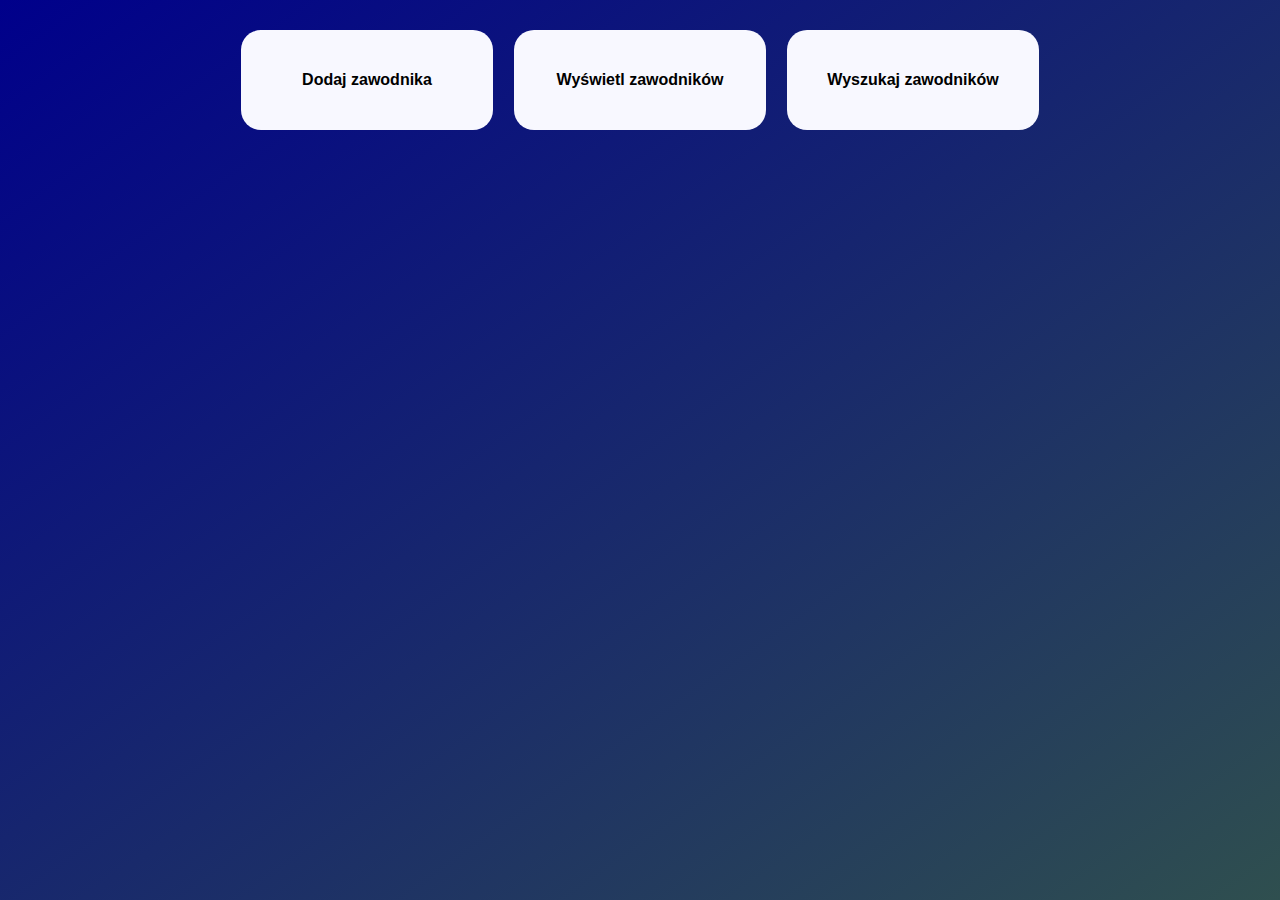
<file: src/main/resources/templates/index.html>
<!DOCTYPE html>
<html lang="pl" xmlns:th="http://www.thymeleaf.org">
<link rel="stylesheet" href="../static/styles/main.css" th:href="@{styles/main.css}">
<head>
    <meta charset="UTF-8">
    <title>Beniaminek - zawodnicy</title>
</head>
<body>

<header th:replace="fragments :: header"></header>

<main>
    <a class="choice" href="/dodaj" th:href="@{/dodaj}">Dodaj zawodnika</a>
    <a class="choice" href="/zawodnicy" th:href="@{/zawodnicy}">Wyświetl zawodników</a>
    <a class="choice" href="/wyszukaj" th:href="@{/wyszukaj}">Wyszukaj zawodników</a>
</main>

</body>
</html>
</file>
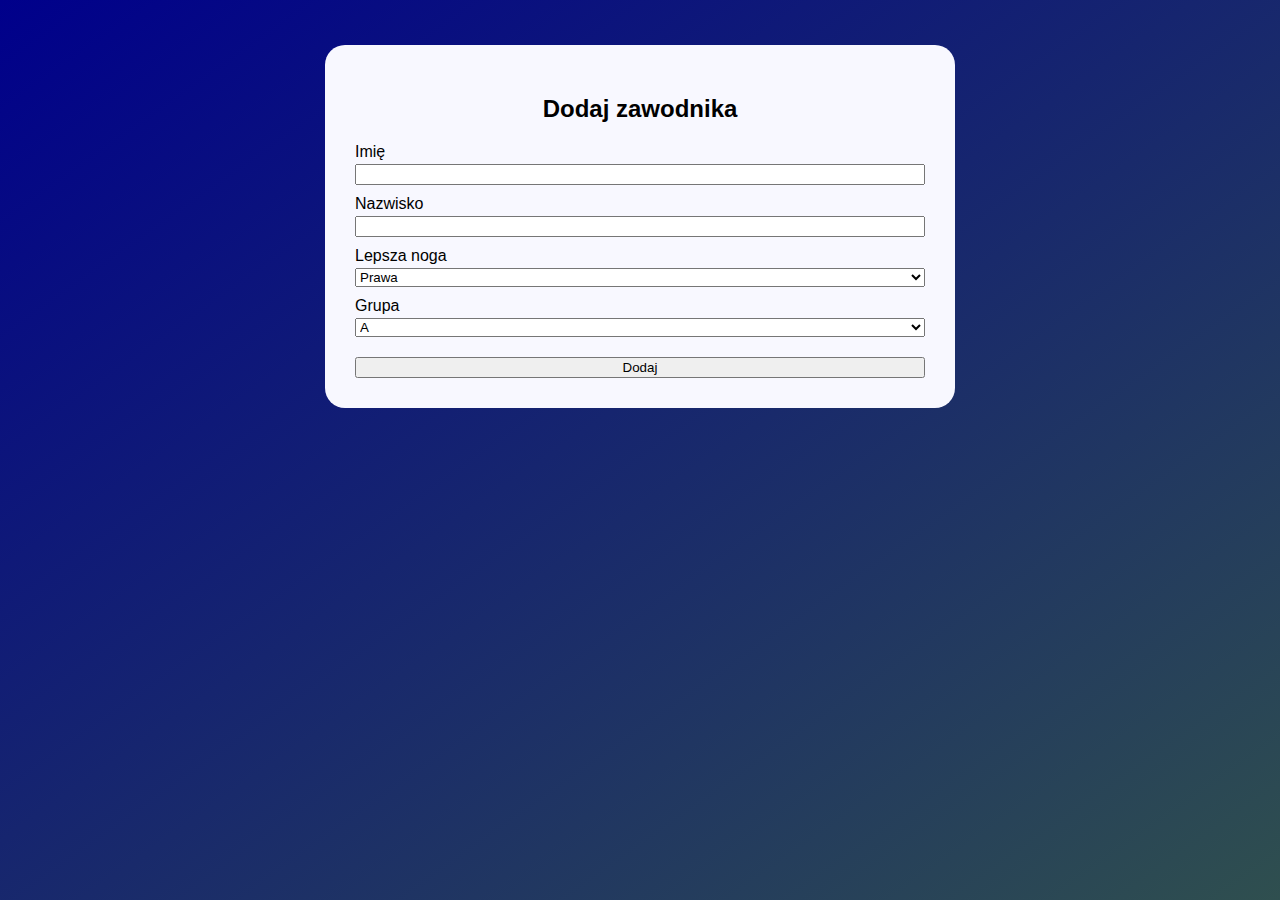
<file: src/main/resources/templates/add-player.html>
<!DOCTYPE html>
<html lang="pl" xmlns:th="http://www.thymeleaf.org">
<head>
    <meta charset="UTF-8">
    <title>Dodaj zawodnika</title>
    <link rel="stylesheet" href="../static/styles/main.css" th:href="@{styles/main.css}">
</head>
<body>

<header th:replace="fragments :: header"></header>

<main class="form">
    <h2>Dodaj zawodnika</h2>
    <form action="/zapisz" method="post">
        <div>
            <label for="firstName">Imię</label>
            <input name="firstName" id="firstName" required>
        </div>
        <div>
            <label for="lastName">Nazwisko</label>
            <input name="lastName" id="lastName" required>
        </div>
        <div>
            <label for="foot">Lepsza noga</label>
            <select name="preferredFoot" id="foot" required>
                <option th:each="ft: ${foot}" th:text="${ft.foot}" th:name="preferredFoot" name="right" th:value="${ft}">Prawa</option>
            </select>
        </div>
        <div>
            <label for="group">Grupa</label>
            <select name="group" id="group" th:remove="all-but-first" required>
                <option th:each="gr: ${group}" th:text="${gr.groupName}" th:name="group" th:value="${gr.groupName}">A</option>
                <option>B</option>
                <option>C</option>
            </select>
        </div>
        <button type="submit">Dodaj</button>
    </form>
</main>
</body>
</html>
</file>
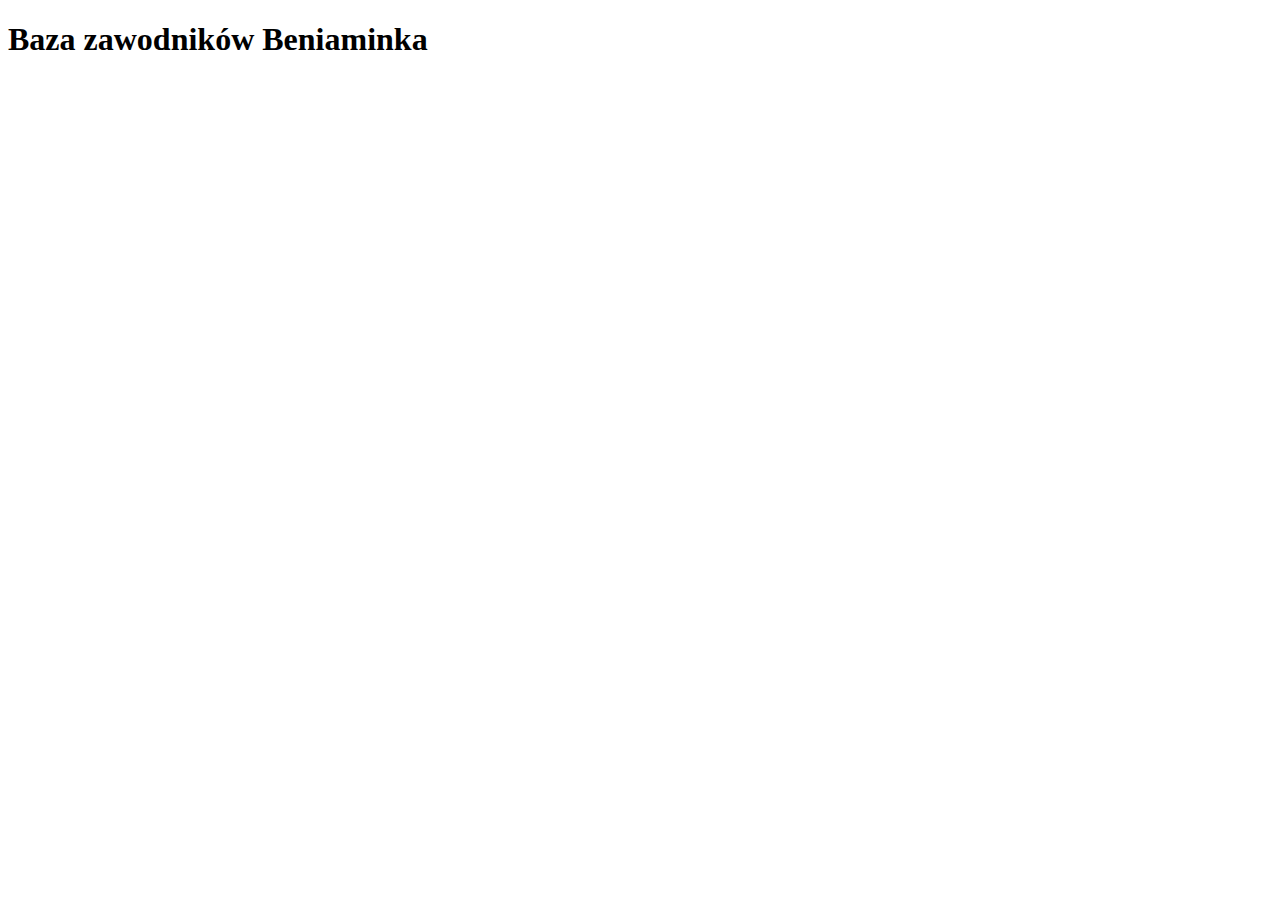
<file: src/main/resources/templates/fragments.html>
<!DOCTYPE html>
<html lang="pl" xmlns:th="http://www.thymeleaf.org">
<head>
    <meta charset="UTF-8">
    <title>Title</title>
</head>
<body>

<header th:fragment="header">
  <h1>Baza zawodników Beniaminka</h1>
  <a th:href="@{/}" href="/"><img src="../static/images/beniaminek-logo.png" th:src="@{images/beniaminek-logo.png}">
  </a>
</header>

</body>
</html>
</file>
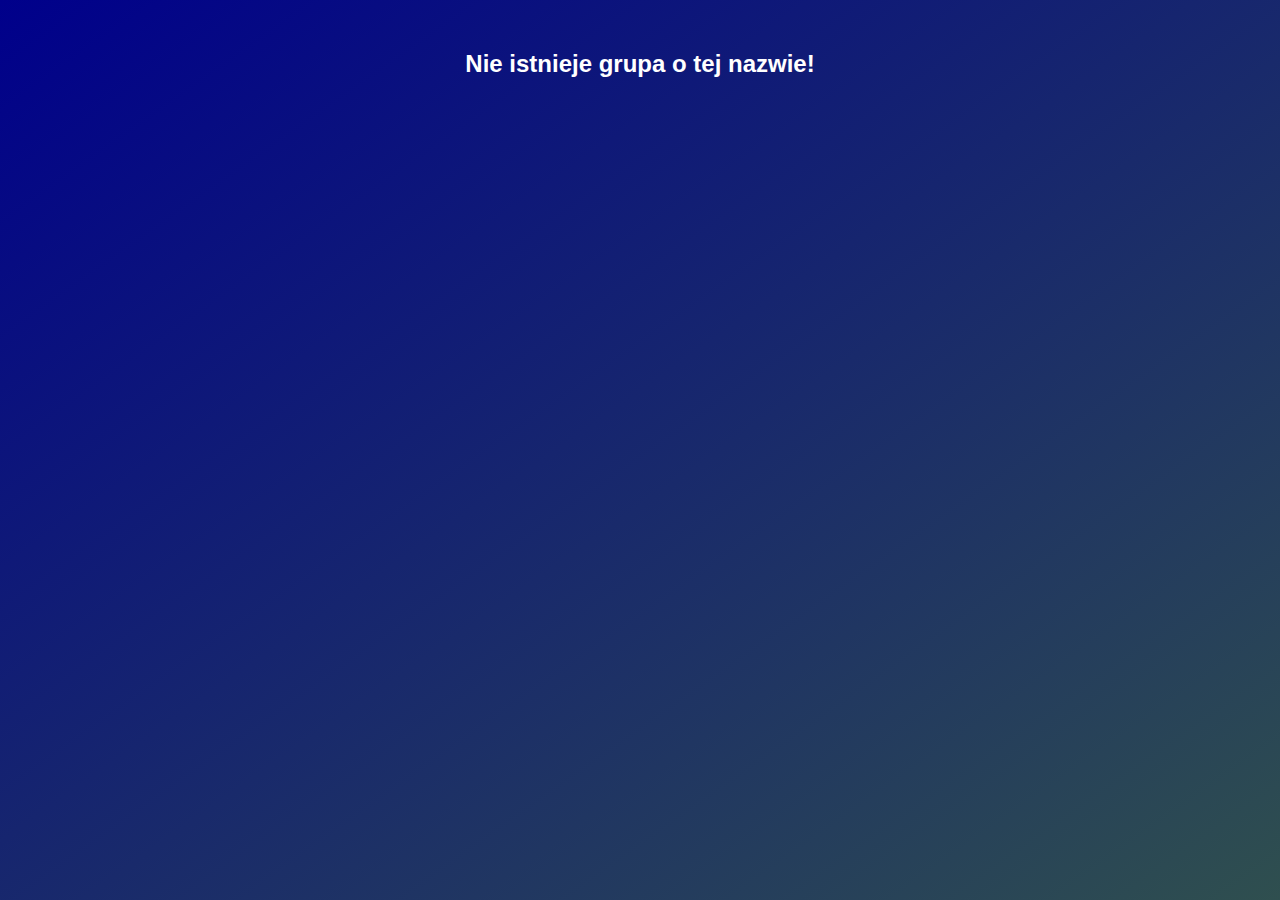
<file: src/main/resources/templates/group-not-found.html>
<!DOCTYPE html>
<html lang="pl" xmlns:th="http://www.thymeleaf.org">
<head>
    <meta charset="UTF-8">
    <title>Nie ma takiej grupy</title>
    <link rel="stylesheet" href="../static/styles/main.css" th:href="@{styles/main.css}">

</head>
<body>
<header th:replace="fragments :: header"></header>
<main>
    <h2 style="color: white;">Nie istnieje grupa o tej nazwie!</h2>
</main>
</body>
</html>
</file>
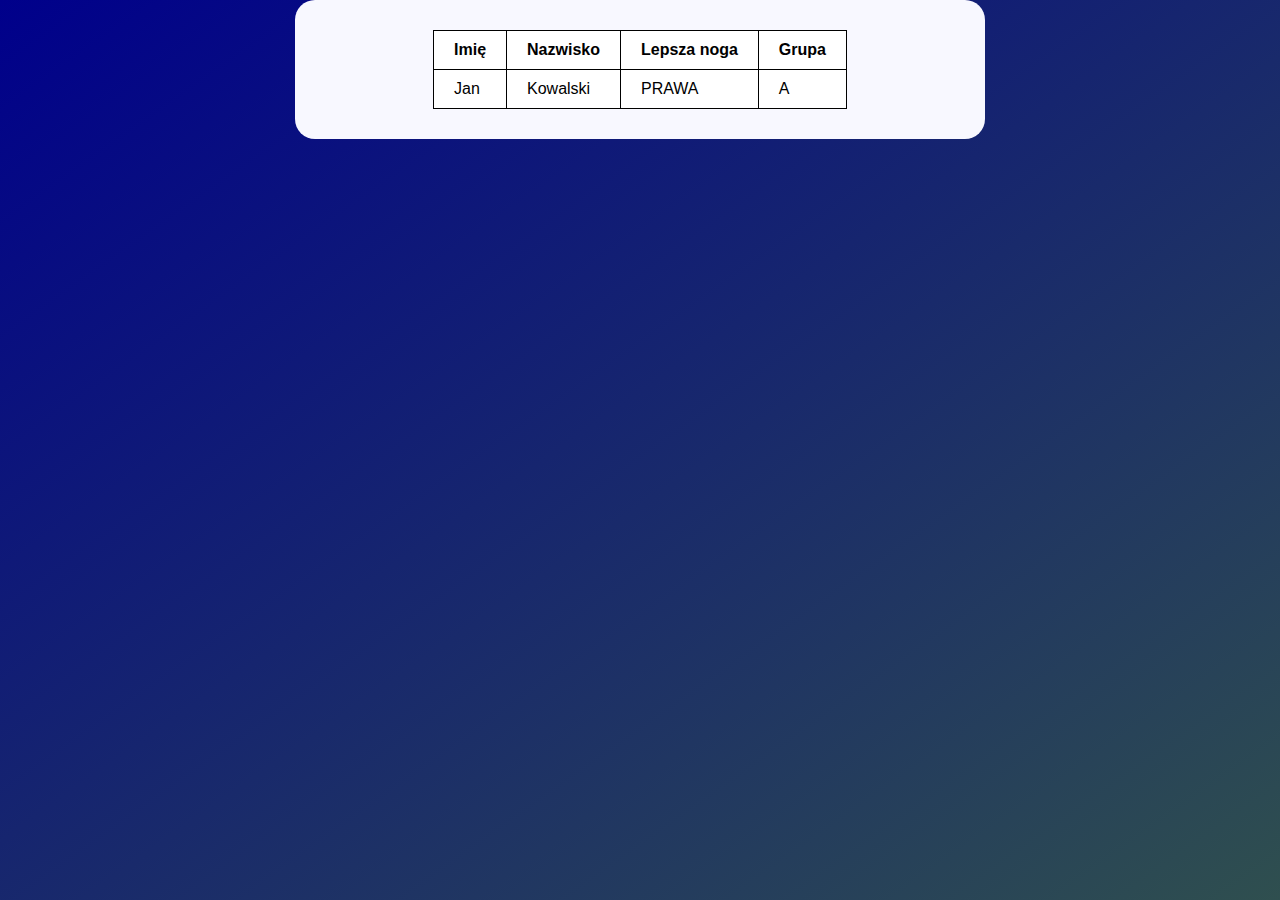
<file: src/main/resources/templates/group.html>
<!DOCTYPE html>
<html lang="pl" xmlns:th="http://www.thymeleaf.org">
<head>
    <meta charset="UTF-8">
    <title>Grupa A</title>
    <link rel="stylesheet" href="../static/styles/main.css" th:href="@{styles/main.css}">
</head>
<body>

<header th:replace="fragments :: header"></header>

<main class="table-main">
    <table>
        <thead>
        <tr>
            <th>Imię</th>
            <th>Nazwisko</th>
            <th>Lepsza noga</th>
            <th>Grupa</th>
        </tr>
        </thead>
        <tbody>
        <tr th:each="player: ${playerGroup.players}">
            <td th:text="${player.firstName}">Jan</td>
            <td th:text="${player.lastName}">Kowalski</td>
            <td th:text="${player.preferredFoot.foot}">PRAWA</td>
            <td th:text="${playerGroup.groupName.groupName}">A</td>
        </tr>
        </tbody>
    </table>
</main>

</body>
</html>
</file>
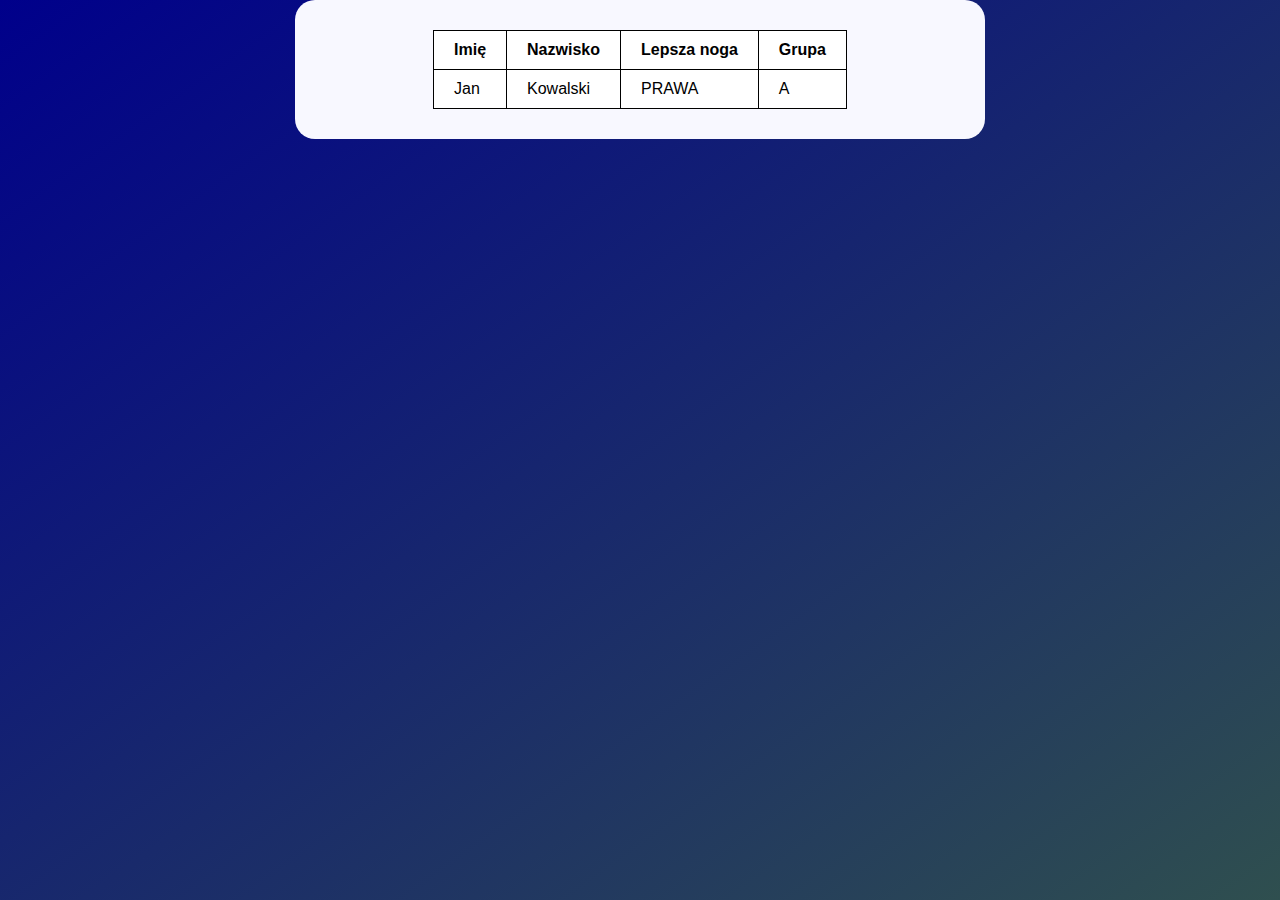
<file: src/main/resources/templates/players.html>
<!DOCTYPE html>
<html lang="pl" xmlns:th="http://www.thymeleaf.org">
<head>
    <meta charset="UTF-8">
    <title>Zawodnicy</title>
    <link rel="stylesheet" href="../static/styles/main.css" th:href="@{styles/main.css}">
</head>
<body>

<header th:replace="fragments :: header"></header>

<main class="table-main">
    <table>
        <thead>
            <tr>
                <th>Imię</th>
                <th>Nazwisko</th>
                <th>Lepsza noga</th>
                <th>Grupa</th>
            </tr>
        </thead>
        <tbody th:each="group: ${playerGroups}" th:object="${group}">
            <tr th:each="player, status: *{players}">
                <td th:text="${player.firstName}">Jan</td>
                <td th:text="${player.lastName}">Kowalski</td>
                <td th:text="${player.preferredFoot.foot}">PRAWA</td>
                <td th:text="*{groupName.groupName}">A</td>
            </tr>
        </tbody>

    </table>
</main>

</body>
</html>
</file>
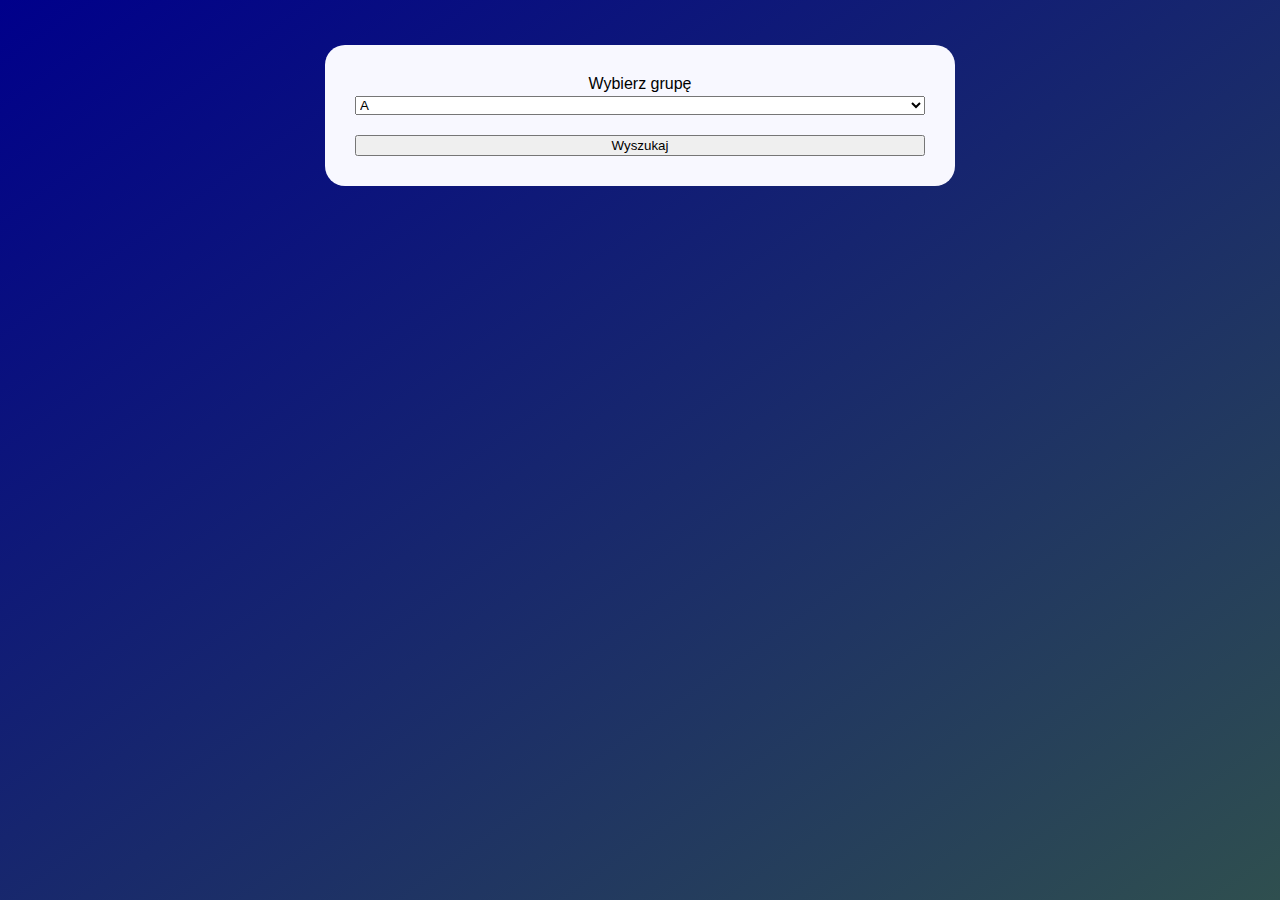
<file: src/main/resources/templates/search.html>
<!DOCTYPE html>
<html lang="pl" xmlns:th="http://www.thymeleaf.org">
<head>
    <meta charset="UTF-8">
    <title>Wyszukaj</title>
    <link rel="stylesheet" href="../static/styles/main.css" th:href="@{styles/main.css}">

</head>
<body>

<header th:replace="fragments :: header"></header>

<main class="form">
    <form action="/search-group" method="post">
        <div>
            <label style="text-align: center">Wybierz grupę
            </label>
            <select name="group">
                <option th:each="gr: ${group}" th:text="${gr.groupName}" th:name="group" th:value="${gr}">A</option>
            </select>
        </div>
        <button type="submit">Wyszukaj</button>
    </form>
</main>

</body>
</html>
</file>
